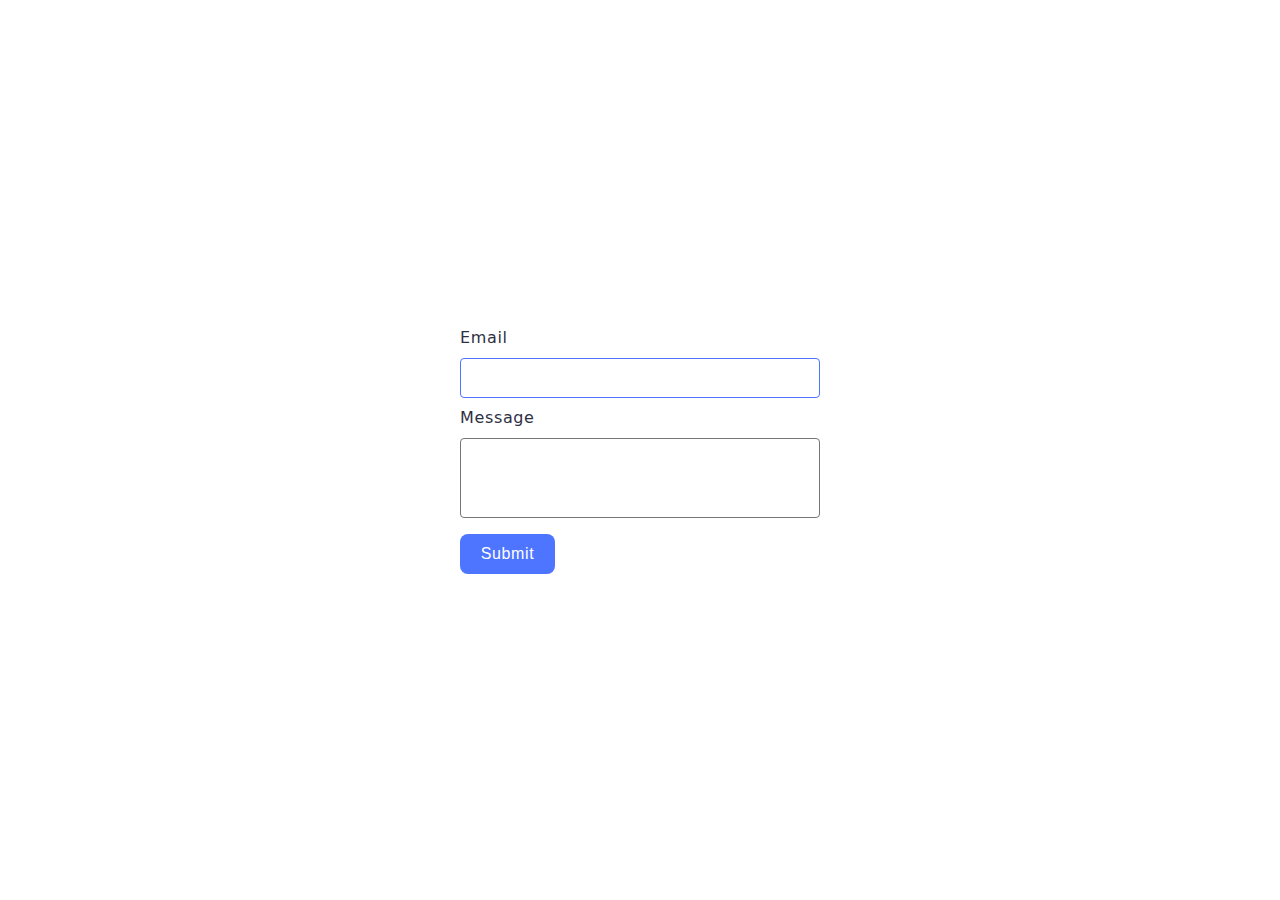
<file: src/2-form.html>
<!DOCTYPE html>
<html lang="en">
  <head>
    <meta charset="UTF-8" />
    <meta http-equiv="X-UA-Compatible" content="IE=edge" />
    <meta name="viewport" content="width=device-width, initial-scale=1.0" />
    <title>2-form</title>
    <link rel="stylesheet" href="./css/styles.css" />
  </head>
  <body>
    <form class="feedback-form" autocomplete="off">
  <label class="feedback-label">Email </label>
    <input class="feedback-label input" type="email" name="email" autofocus />
  
  <label class="feedback-label">Message </label>
    <textarea  class="feedback-label textarea" name="message" rows="8"></textarea>
  
  <button class="form-btn" type="submit">Submit</button>
</form>

 <script type="module" src="./js/2-form.js"></script>
  </body>
</html>
</file>
<file: src/css/styles.css>
@import url('./base.css');
@import url(./1-gallery.css);
@import url(./2-form.css);
</file>
